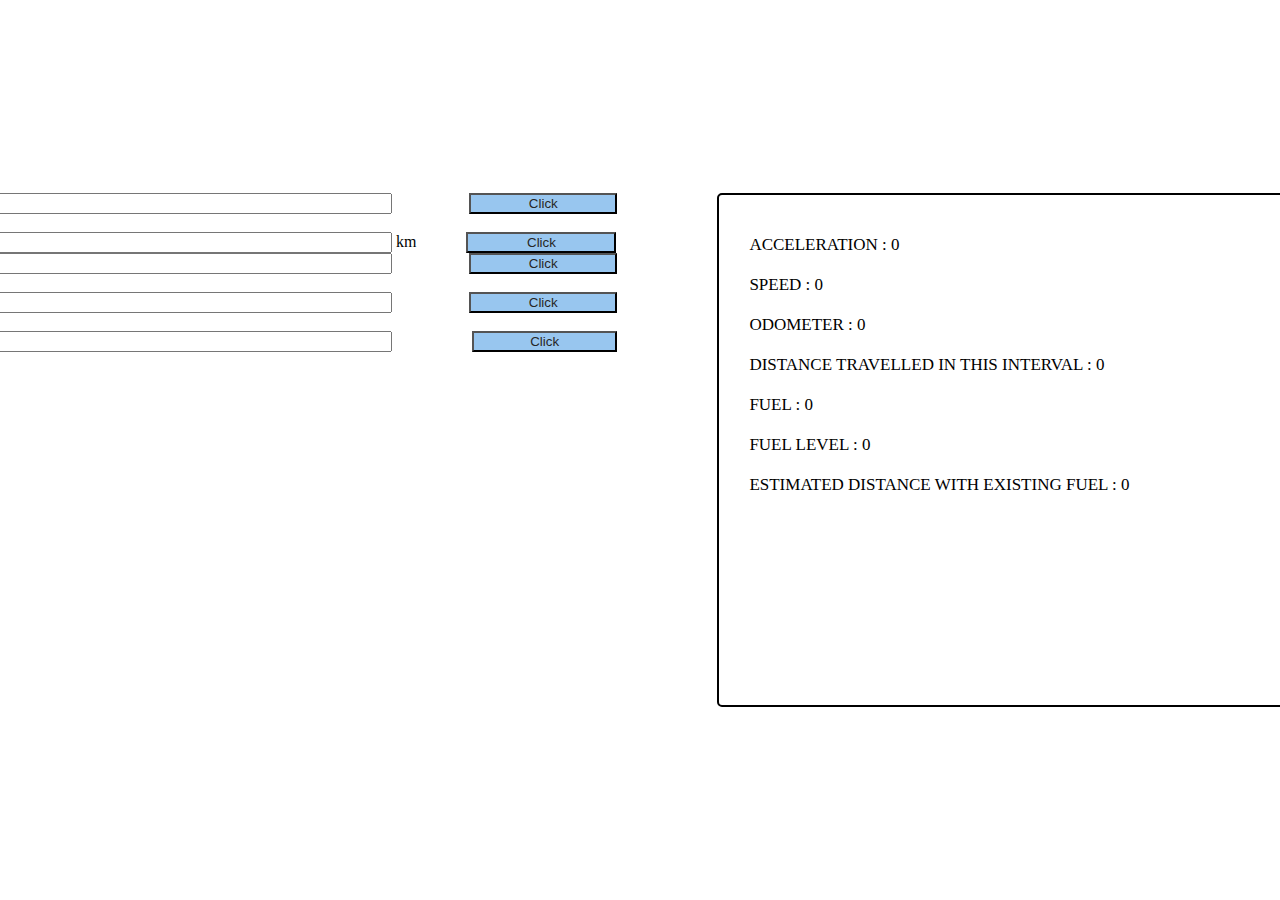
<file: index.html>
<!DOCTYPE html>
<html xmlns="http://www.w3.org/1999/html">
<head>
    <title>
        CAR SIMULATOR
    </title>
    <link href="https://cdn.jsdelivr.net/npm/bootstrap@5.3.2/dist/css/bootstrap.min.css" rel="stylesheet" integrity="sha384-T3c6CoIi6uLrA9TneNEoa7RxnatzjcDSCmG1MXxSR1GAsXEV/Dwwykc2MPK8M2HN" crossorigin="anonymous">
    <link rel="stylesheet" href="index.css">
</head>
<body>
<script src="https://cdn.jsdelivr.net/npm/bootstrap@5.3.2/dist/js/bootstrap.bundle.min.js" integrity="sha384-C6RzsynM9kWDrMNeT87bh95OGNyZPhcTNXj1NW7RuBCsyN/o0jlpcV8Qyq46cDfL" crossorigin="anonymous"></script>
<div class="fullah">
    <div class="input">
        <div class="onuona">
            <div class="input-group mb-3">
                <input type="number" id="speed" class="form-control input-inputs" placeholder="Car's speed" aria-label="Car's speed" aria-describedby="basic-addon2">
                <span class="input-group-text" id="basic-addon2">km/h</span>
            </div>
            <button type="button" class="btn btn-primary" id="btn1">Click</button>
        </div>

        <div class="onuona">
            <div class="input-group mb-3">

                <input type="number" id="odotext" class="form-control input-inputs" placeholder="Car's Initial Distance" aria-label="Car's Initial Distance" aria-describedby="basic-addon2">
                <span class="input-group-text" id="basic-addon2">km</span>
            </div>
            <button type="button" class="btn btn-primary" id="odobtn">Click</button>
        </div>

        <div class="onuona">
            <div class="input-group mb-3">

                <input type="number" id="fuel" class="form-control input-inputs" placeholder="Car's Fuel" aria-label="Car's Fuel" aria-describedby="basic-addon2">
                <span class="input-group-text" id="basic-addon2">litres</span>
            </div>
            <button type="button" class="btn btn-primary" id="fuelbtn">Click</button>
        </div>

        <div class="onuona">
            <div class="input-group mb-3">

                <input type="number" id="fuelmax" class="form-control input-inputs" placeholder="Car's Max Fuel Capacity" aria-label="Car's Max Fuel Capacity" aria-describedby="basic-addon2">
                <span class="input-group-text" id="basic-addon2">litres</span>
            </div>
            <button type="button" class="btn btn-primary" id="fuelmaxbtn">Click</button>
        </div>

        <div class="onuona">
            <div class="input-group mb-3">

                <input type="number" id="mileage" class="form-control input-inputs" placeholder="Car's Mileage" aria-label="Car's Mileage" aria-describedby="basic-addon2">
                <span class="input-group-text" id="basic-addon2">km/litre</span>
            </div>
            <button type="button" class="btn btn-primary" id="mileagebtn">Click</button>
        </div>

        <div class="onuona" id="onuonaseatbelt">
            <button type="button" class="btn btn-primary" id="seatbeltbtn">Seatbelt</button>
        </div>
    </div>

    <div class="output">
        <div>
            ACCELERATION :  <span id="acceltext">0</span>

        </div>
        <div>
            SPEED :  <span id="speedtxt">0</span>

        </div>
        <div>
            ODOMETER :  <span id="odoouttext">0</span>

        </div>
        <div>
            DISTANCE TRAVELLED IN THIS INTERVAL :  <span id="distancetravel">0</span>

        </div>
        <div>
            FUEL :  <span id="fueltxt">0</span>

        </div>
        <div>
            FUEL LEVEL :  <span id="fuellvltxt">0</span>

        </div>

        <div>
            ESTIMATED DISTANCE WITH EXISTING FUEL :  <span id="distexp">0   </span>

        </div>
        <div>
            <span id="seatbeltexp"></span>
        </div>
        <div class="outputIntervals">
            <input type="number" id="accInterval" class="form-control output-interval" placeholder="Acceleration Interval">
            <input type="number" id="speedInterval" class="form-control output-interval" placeholder="Speed Interval">
            <input type="number" id="odoInterval" class="form-control output-interval" placeholder="Odometer Interval">
            <input type="number" id="distInterval" class="form-control output-interval" placeholder="Distance Interval">
            <input type="number" id="fuelInterval" class="form-control output-interval" placeholder="Fuel Interval">
            <input type="number" id="fuelLvlInterval" class="form-control output-interval" placeholder="Fuel LVL Interval">
            <input type="number" id="existInterval" class="form-control output-interval" placeholder="Dist with existing fuel Interval">
            <button type="button" class="btn btn-primary" id="intervalBtn">Set Intervals</button>
        </div>
    </div>
</div>
</body>

<script>
    const txt1=document.getElementById("speed")
    const btn1 = document.getElementById("btn1")
    const seatbeltbtn = document.getElementById("seatbeltbtn")
    const fuelinp=document.getElementById("fuel")
    const fuelbutt=document.getElementById("fuelbtn")
    const fuelmaxinp = document.getElementById("fuelmax")
    const fuelmaxbutt=document.getElementById("fuelmaxbtn")
    const mileageinp = document.getElementById('mileage')
    const mileagebtn=document.getElementById('mileagebtn')
    const acceltext=document.getElementById("acceltext")
    const speedtext=document.getElementById("speedtxt")
    const odotext = document.getElementById("odotext")
    const odobtn = document.getElementById("odobtn")
    const odoouttxt=document.getElementById("odoouttext")
    const distttext=document.getElementById("distancetravel")
    const fueltxt=document.getElementById("fueltxt")
    const fuellvltxt=document.getElementById("fuellvltxt")
    const distexp=document.getElementById("distexp")
    const seatbelttxt = document.getElementById("seatbeltexp")

    const accInterval = document.getElementById("accInterval")
    const speedInterval = document.getElementById("speedInterval")
    const odoInterval = document.getElementById("odoInterval")
    const distInterval = document.getElementById("distInterval")
    const fuelInterval = document.getElementById("fuelInterval")
    const fuelLvlInterval = document.getElementById("fuelLvlInterval")
    const existInterval = document.getElementById("existInterval")
    const intervalBtn = document.getElementById("intervalBtn")

    var oldspeed=0;
    var newspeed=0;
    var distance=0;
    var seatbelt = true;
    var mileage=0;
    var fuelmax=0;
    var fuell=0;
    var odo=0;
    var accIntervalVal =  0
    var speedIntervalVal =0
    var odoIntervalVal = 0
    var distIntervalVal =0
    var fuelIntervalVal = 0
    var fuelLvlIntervalVal = 0
    var existIntervalVal = 0



    function fun(){
        newspeed = Number(txt1.value)

    }
    function seatbeltf(){
        seatbelt=!seatbelt;
    }

    function calcfuel(){
        if(fuell+Number(fuelinp.value)>fuelmax) {
            fuell = fuelmax
        }
        else{
            fuell=fuell+Number(fuelinp.value)
        }
    }
    function fuelmaxfun(){
        fuelmax=Number(fuelmaxinp.value)
    }

    function mileagefun(){
        mileage=Number(mileageinp.value)
    }

    function odofun(){
        odo=Number(odotext.value)
    }

    btn1.addEventListener('click',fun)
    seatbeltbtn.addEventListener('click',seatbeltf)
    fuelbutt.addEventListener('click',calcfuel)
    fuelmaxbutt.addEventListener('click',fuelmaxfun)
    mileagebtn.addEventListener('click',mileagefun)
    odobtn.addEventListener('click',odofun)
    intervalBtn.addEventListener('clicl', setInterval)


    setInterval(()=>{
        if(fuell>0){
            acceltext.innerText = Number((newspeed - oldspeed) / 5)

            speedtext.innerText=newspeed
        }

        oldspeed=newspeed;
    },5000)

    setInterval(()=>{
        odo=odo+((newspeed*10)/3600)
        odoouttxt.innerText=odo;
        distttext.innerText=((newspeed*10)/3600)
        distance=(newspeed*10)/3600
        console.log("total distance",distance)


    },10000)
    setInterval(()=>{

        if(seatbelt==false && newspeed!=0){
            seatbelttxt.innerText='SEATBELT NOT WORN!'
        }
        else
        {
            seatbelttxt.innerText=' ';
        }
    },1000)

    setInterval(()=>{
        console.log("fuel",fuell)
        console.log('fuelmax',fuelmax)
    },7500)


    setInterval(()=>{
        if (mileage!=0 && newspeed!=0){
            fuell = fuell - (distance / mileage)
        }
        if (fuell<=0){
            fuell=0;
            newspeed=0;

        }
        fueltxt.innerText=fuell
        fuellvltxt.innerText=(fuell/fuelmax)*100+"%"
        distexp.innerText=(fuell*mileage)
    },10000)


</script>
</html>
</file>
<file: index.css>
.input-inputs{
    min-width: 660px;
}

.input-group-text{
    min-width: 80px;

}

.fullah{
    position: absolute;
    top: 50%;
    left: 50%;
    transform: translate(-50%, -50%);
}

.onuona{
    display: flex;
    height: fit-content;
    gap: 50px
}

.input{
    display: flex;
    flex-direction: column;
}

.btn{
    width: 150px;
    height: min-content;
    background-color: rgb(152, 198, 239);
    color: rgb(39, 38, 38);
}



.fullah{
    display: flex;
    flex-direction: row;
    gap: 100px;
}

.output{
    border: 2px solid black;
    border-radius: 5px;
    height: 450px;
    width: 800px;
    padding: 30px;
    line-height: 40px;
    font-size: 17px;
}

.outputIntervals{
    display: flex;
    flex-wrap: wrap;
    gap: 10px;
    margin-top: 10px;

    visibility: hidden;
}

.output-interval{
    width: 144px;
}

#accInterval{
    width: 264px;
}

#odoInterval{
    width: 264px;
}
</file>
